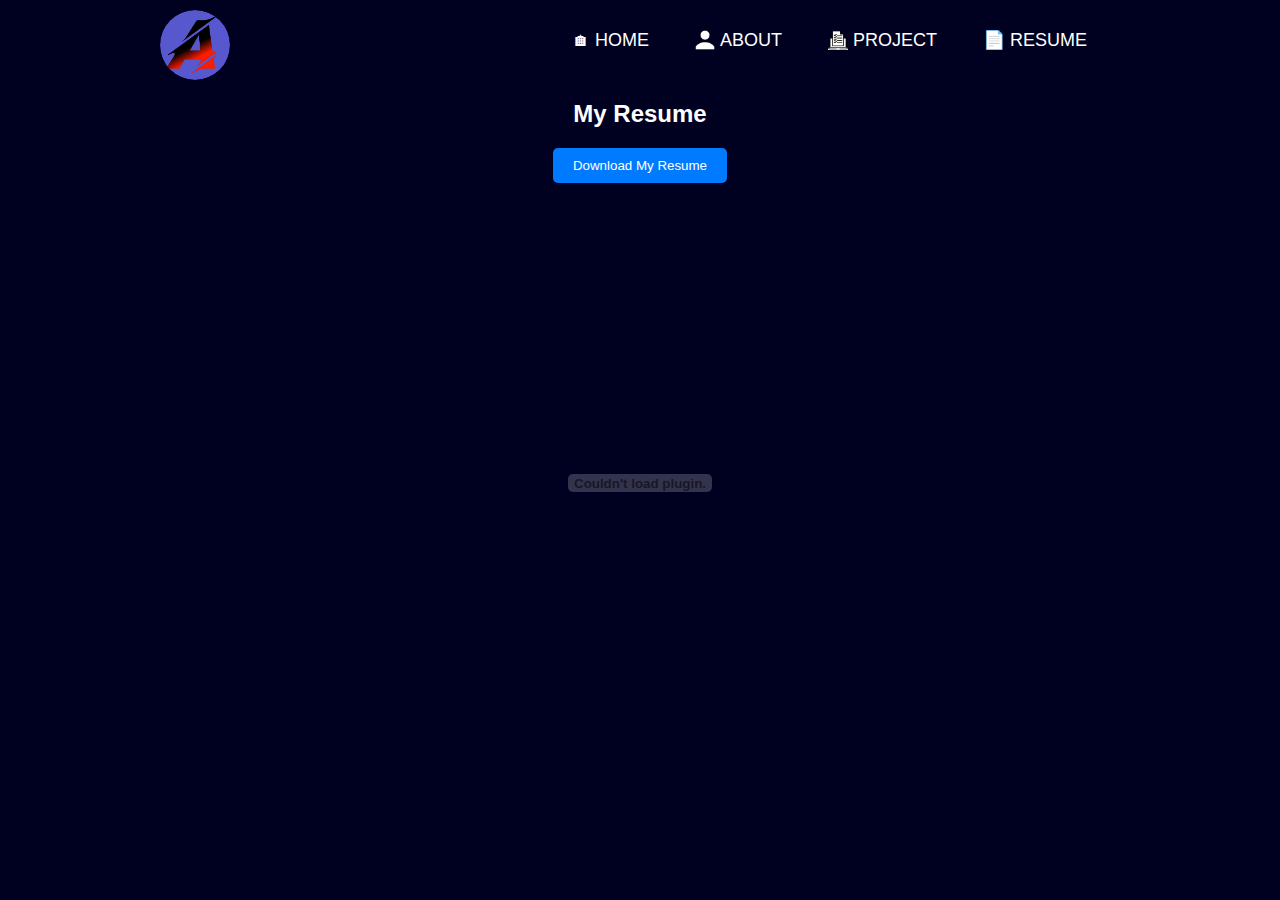
<file: resume.html>
<!DOCTYPE html>
<html lang="en">
<head>
    <meta charset="UTF-8">
    <meta name="viewport" content="width=device-width, initial-scale=1.0">
    <title>My Resume</title>
    <link rel="stylesheet" href="resume.css">
    <link rel="stylesheet" href="homeStyle.css">
</head>
<body>
    <header>
        <nav>
            <div class="left">
                <div class="circle">
                    <img src="pic4.jpg.png" alt="Profile Picture">
                </div>
            </div>
            <div class="right">
                <ul>
                    <li><a href="index.html" style="font-size: large;">🏠︎ HOME</a></li>
                    <li><a href="about.html" style="font-size: large;"><img src="mod.png" alt="">ABOUT</a></li>
                    <li><a href="project.html" style="font-size: large;"><img src="pro.png" alt=""> PROJECT</a></li>
                    <li><a href="resume.html" style="font-size: large;">📄 RESUME</a></li>
                </ul>
            </div>
        </nav>
    </header>
    
    <div class="resume-container">
        <h2>My Resume</h2>
        
        <!-- Download button -->
        <div class="download-button">
            <a href="resume.pdf" download>
                <button>Download My Resume</button>
            </a>
        </div>
        
        <!-- Display Resume -->
        <div class="resume-box">
            <embed src="resume.pdf" width="100%" height="600px" />
        </div>
    </div>
</body>
</html>
</file>
<file: resume.css>
body {
    background-color: rgb(0,0,30);
    color: white;
    font-family: 'Gill Sans', 'Gill Sans MT', Calibri, 'Trebuchet MS', sans-serif;
    overflow-y: scroll; /* Ensure scrollbar is always visible */
    padding-top: 80px; /* Make space for the fixed header */
}

.resume-container {
    max-width: 800px;
    margin: 0 auto;
    padding: 20px;
    text-align: center;
  }
  
  .download-button {
    margin-top: 20px;
  }
  
  button {
    padding: 10px 20px;
    background-color: #007bff;
    color: white;
    border: none;
    border-radius: 5px;
    cursor: pointer;
  }
  
  button:hover {
    background-color: #0056b3;
  }
</file>
<file: homeStyle.css>
/* Global Styles */
* {
    margin: 0;
    padding: 0;
}
body {
    background-color: rgb(0,0,33);
    color: white;
    font-family: 'Gill Sans', 'Gill Sans MT', Calibri, 'Trebuchet MS', sans-serif;
    overflow-y: scroll; /* Ensure scrollbar is always visible */
    padding-top: 80px; /* Make space for the fixed header */
}
header {
    position: fixed;
    top: 0;
    left: 0;
    width: 100%;
    background-color: rgb(0,0,33); /* Default header background color */
    z-index: 1000; /* Make sure header is above other content */
    transition: background-color 0.3s; /* Smooth transition for background color change */
}
nav {
    display: flex;
    justify-content: space-between; /* Adjust to space items properly */
    align-items: center;
    height: 80px;
    padding: 0 20px; /* Add padding to the sides */
}
nav ul {
    display: flex;
    justify-content: center;
    align-items: center; /* Align items vertically */
}
nav ul li {
    list-style: none;
    margin: 0 23px;
    display: flex; /* Ensure items are aligned properly */
    align-items: center; /* Align items vertically */
}
nav ul li a {
    text-decoration: none;
    color: white;
    display: flex; /* Allow image and text to be aligned horizontally */
    align-items: center;
}
nav ul li a img {
    width: 20px; /* Adjust image size */
    height: 20px; /* Adjust image size */
    margin-right: 5px; /* Space between image and text */
}
nav ul li a:hover {
    color: rgb(87, 87, 206);
    font-size: 1.02rem;
}
.left {
    font-size: 1.5rem;
    display: flex;
    align-items: center;
    gap: 10px; /* Adjust spacing between image and text */
    margin-top: 10px; /* Add gap between circle and top of the page */
    flex: 1; /* Allow the left section to take up available space */
}
.circle {
    width: 70px; /* Adjust size of the circle */
    height: 70px; /* Adjust size of the circle */
    border-radius: 50%;
    overflow: hidden;
    display: flex;
    align-items: center;
    justify-content: center;
    margin-top: 10px; /* Add a small gap from the top */
    margin-left: 140px;
    margin-bottom: 10px;
}
.right {
    margin-right: 150px;
}
.circle img {
    width: 120%;
    height: 100%;
    object-fit: cover; /* Ensure the image covers the circle */
    border-radius: 50%; /* Ensure image is clipped to the circle shape */
}
.circle img:hover{
    cursor: pointer;
    background-color: red;
    transform: scaleX(-1);
    transition: transform 0.3s ease-in-out;
}

.firstSection {
    display: flex;
    justify-content: space-around;
    margin: 80px 0;
    align-items: center;
}
.firstSection > div {
    width: 30%;
}
.leftSection {
    font-size: 3rem;
}
.rightSection img {
    width: 80%;
}
.purple {
    color: blueviolet;
}
#element {
    color: blueviolet;
    font-size: 40px;
}
.rightSection {
    margin-top: 40px;
}




.introSection {
    display: flex;
    justify-content: space-around;
    margin: 300px 0;
    color: white;
}

.introText {
    margin-left: 150px;
    margin-bottom: 4px;
}

.introText h2{
    margin-left: 50px;
    margin-bottom: 20px;
    color: white;
    font-size: 45px;
}

.introText p {
    margin-bottom: 50px;
    line-height: 1.6;
    font-size: 25px;
} 

.introImage {
    width: 100%; /* Make sure the image container takes full width */
    max-width: 600px; /* Set a max-width for the image container (adjust as needed) */
    margin-bottom: 44px; /* Space below the image container */
    overflow: hidden; /* Ensure that any overflowing content is hidden */
}

.introImage img {
    cursor: pointer;
    margin-left: 250px;
    width: 220px; /* Make sure the image fills its container */
    height: 250px; /* Maintain the aspect ratio of the image */
    display: block; /* Remove extra space below the image */
    margin-top:150px;
}


.socialLinks {
    display: flex;
    justify-content: center; /* Center social links horizontally */
    gap: 20px; /* Space between links */
    margin-top: 20px; /* Space above the social links */
    padding: 0; /* Remove any default padding */
}

.find {
    font-size: 25px;
    font-family: 'Trebuchet MS', 'Lucida Sans Unicode', 'Lucida Grande', 'Lucida Sans', Arial, sans-serif;
    text-align: center; /* Center text inside */
    margin: 0 auto; /* Center the element horizontally */
    padding: 20px; /* Optional: Add some padding if needed */
    margin-bottom: 100px;
}

.find h4 {
    font-size: medium;
}

.linkdin, .instagram, .github {
    width: 60px; /* Adjust the size of the circle */
    height: 60px; /* Adjust the size of the circle */
    border: 4px solid black; /* Black border */
    border-radius: 50%; /* Makes the border circular */
    background-color: white; /* White background color */
    overflow: hidden; /* Ensures the image stays within the circle */
    display: flex;
    justify-content: center;
    align-items: center;
    box-sizing: border-box; /* Includes border in the element's total width and height */
    padding: 10px;
    transition: border-color 0.3s, box-shadow 0.3s; /* Smooth transition for border color and box shadow */
    box-shadow: 0 4px 8px rgba(0, 0, 0, 0.2); /* Default box shadow */
}

.linkdin img, .instagram img, .github img {
    width: 100%; /* Ensure the image covers the entire circle */
    height: 100%; /* Ensure the image covers the entire circle */
    object-fit: cover; /* Ensures the image covers the circle without distortion */
}

.linkdin:hover, .instagram:hover, .github:hover {
    border-color: gold; /* Change border color to gold on hover */
    box-shadow: 0 6px 12px rgba(255, 215, 0, 0.5); /* Change box shadow to a golden hue on hover */
}


footer {
    font-size: 7px;
    font-family: Arial, Helvetica, sans-serif;
    background-color: black;
    width: 100%;
    padding: 20px;
    font-weight: 100;
    margin: 0 auto;
    box-sizing: border-box;
}

.copy {
    margin-left: 300px;
}

.link {
    margin-left: 330px;
}


/* Custom Scrollbar Styles for WebKit Browsers (Chrome, Safari) */
::-webkit-scrollbar {
    width: 12px; /* Increased width for visibility */
}
::-webkit-scrollbar-thumb {
    background-color: rgba(255, 255, 255, 0.5); /* Semi-transparent thumb for visibility */
    border-radius: 10px; /* Rounded corners for the scrollbar thumb */
}
::-webkit-scrollbar-track {
    background-color: rgb(0,0,33); /* Color of the scrollbar track */
}

/* Custom Scrollbar Styles for Firefox */
scrollbar-width: thin; /* Width of the scrollbar */
scrollbar-color: rgba(255, 255, 255, 0.5) rgb(0,0,33); /* Color of the scrollbar thumb and track */

/*
always place this at the end of the css file only o/w other functions will not work

In CSS, the order of rules matters. If you place scrollbar-width and scrollbar-color rules before other CSS rules, they might interfere with the rendering of other elements.
Place custom scrollbar styles at the end of your CSS file to ensure they do not interfere with other styles.
*/
</file>
